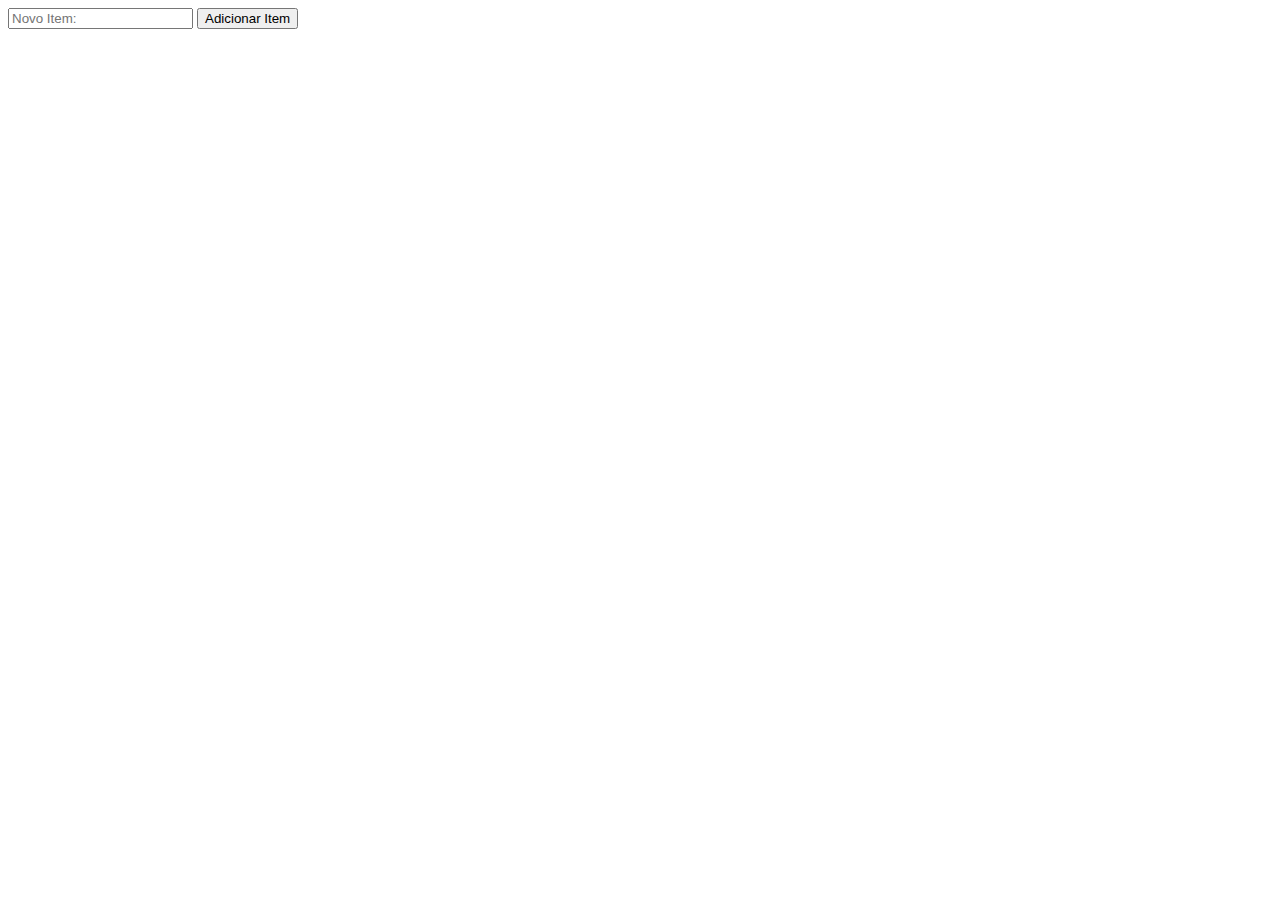
<file: Dom/add-items/index.html>
<!DOCTYPE html>
<html lang="en">
<head>
    <meta charset="UTF-8">
    <meta name="viewport" content="width=device-width, initial-scale=1.0">
    <title>Adicionar itens na Lista</title>
</head>
<body>
    <input type="text" id="itemInput" placeholder="Novo Item:">
    <button id="addItem">Adicionar Item</button>
    <ul id="lista"></ul>

    <script src="scripts.js"></script>
</body>
</html>
</file>
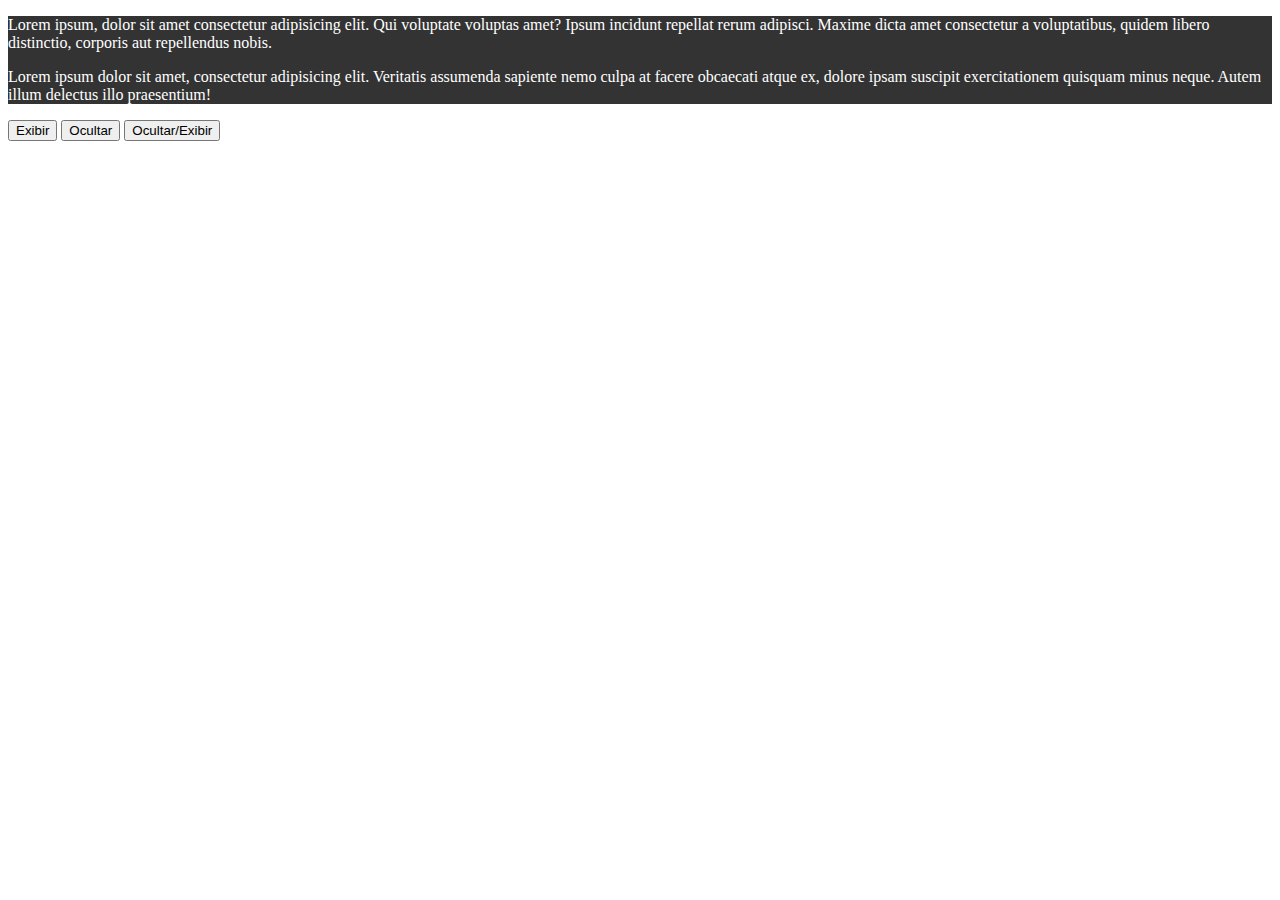
<file: Dom/eventos-mause/index.html>
<!DOCTYPE html>
<html lang="en">
<head>
    <meta charset="UTF-8">
    <meta name="viewport" content="width=device-width, initial-scale=1.0">
    <title>Eventos de mause</title>
    <link rel="stylesheet" href="styles.css">
</head>
<body>
<div id="content">
    <p>Lorem ipsum, dolor sit amet consectetur adipisicing elit. Qui voluptate voluptas amet? Ipsum incidunt repellat rerum adipisci. Maxime dicta amet consectetur a voluptatibus, quidem libero distinctio, corporis aut repellendus nobis.</p>
    <p>Lorem ipsum dolor sit amet, consectetur adipisicing elit. Veritatis assumenda sapiente nemo culpa at facere obcaecati atque ex, dolore ipsam suscipit exercitationem quisquam minus neque. Autem illum delectus illo praesentium!</p>
</div>

<button id="show">Exibir</button>
<button id="hide">Ocultar</button>

<button id="hideShowContent">Ocultar/Exibir</button>

<script src="scripts.js"></script>
    
</body>
</html>
</file>
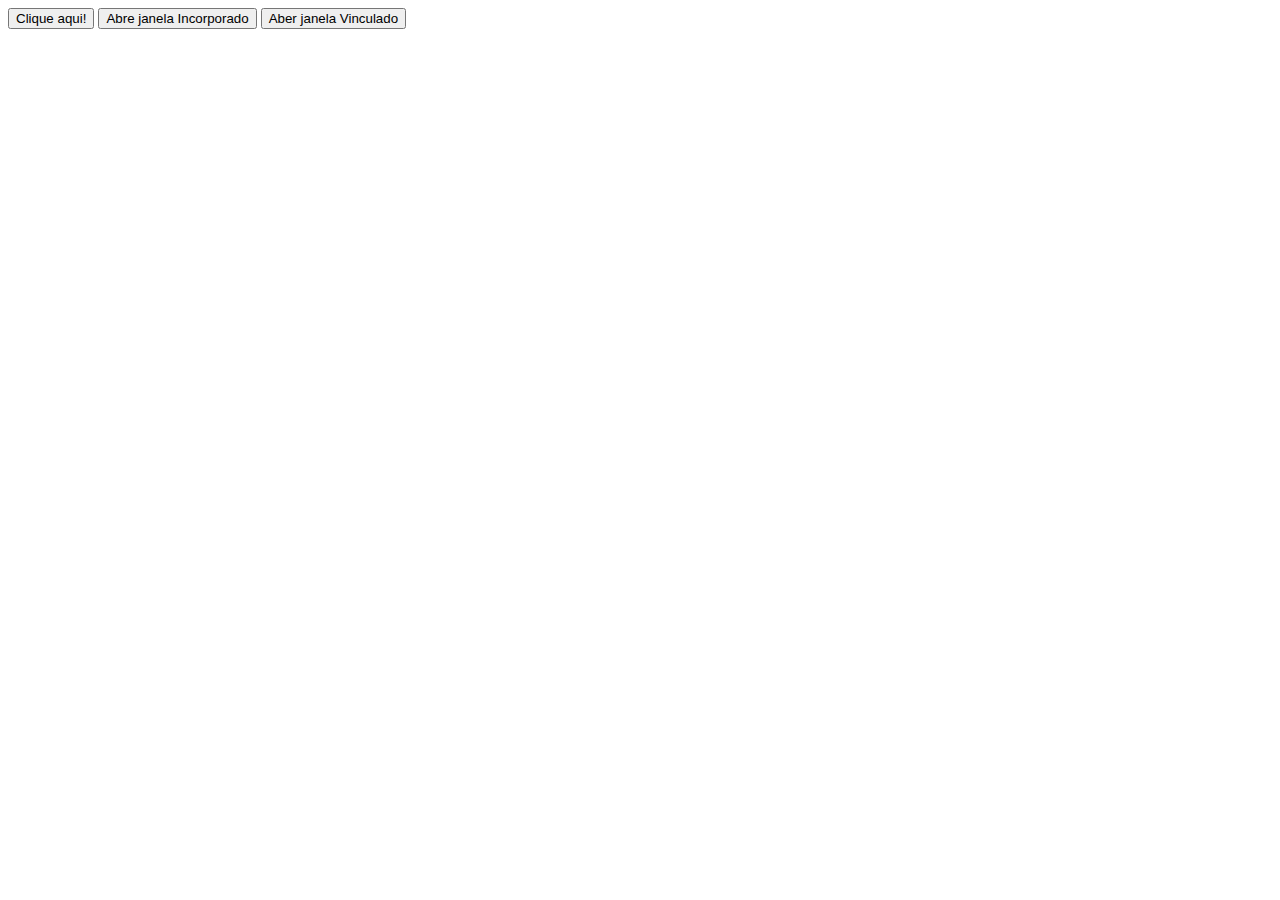
<file: Dom/html x js/index.html>
<!DOCTYPE html>
<html lang="en">
<head>
    <meta charset="UTF-8">
    <meta name="viewport" content="width=device-width, initial-scale=1.0">
    <title>Dom - Javadcrip</title>
</head>
<body>

    <button onclick="alert('Abrindo a janela inline')">Clique aqui!</button>

    <button id="abreAlert">Abre janela Incorporado</button>

    <button id="abreAlertVinculado">Aber janela Vinculado</button>

    <script>
        const btAbreAlert = document.getElementById("abreAlert")

        // console.log("botão alerte",btAbreAlert)

        btAbreAlert.addEventListener("click", ()=>{
            alert("abrindo a janela do condigo incorporado")
        })
    </script>

    <script src="scripts.js"></script>
    
</body>
</html>
</file>
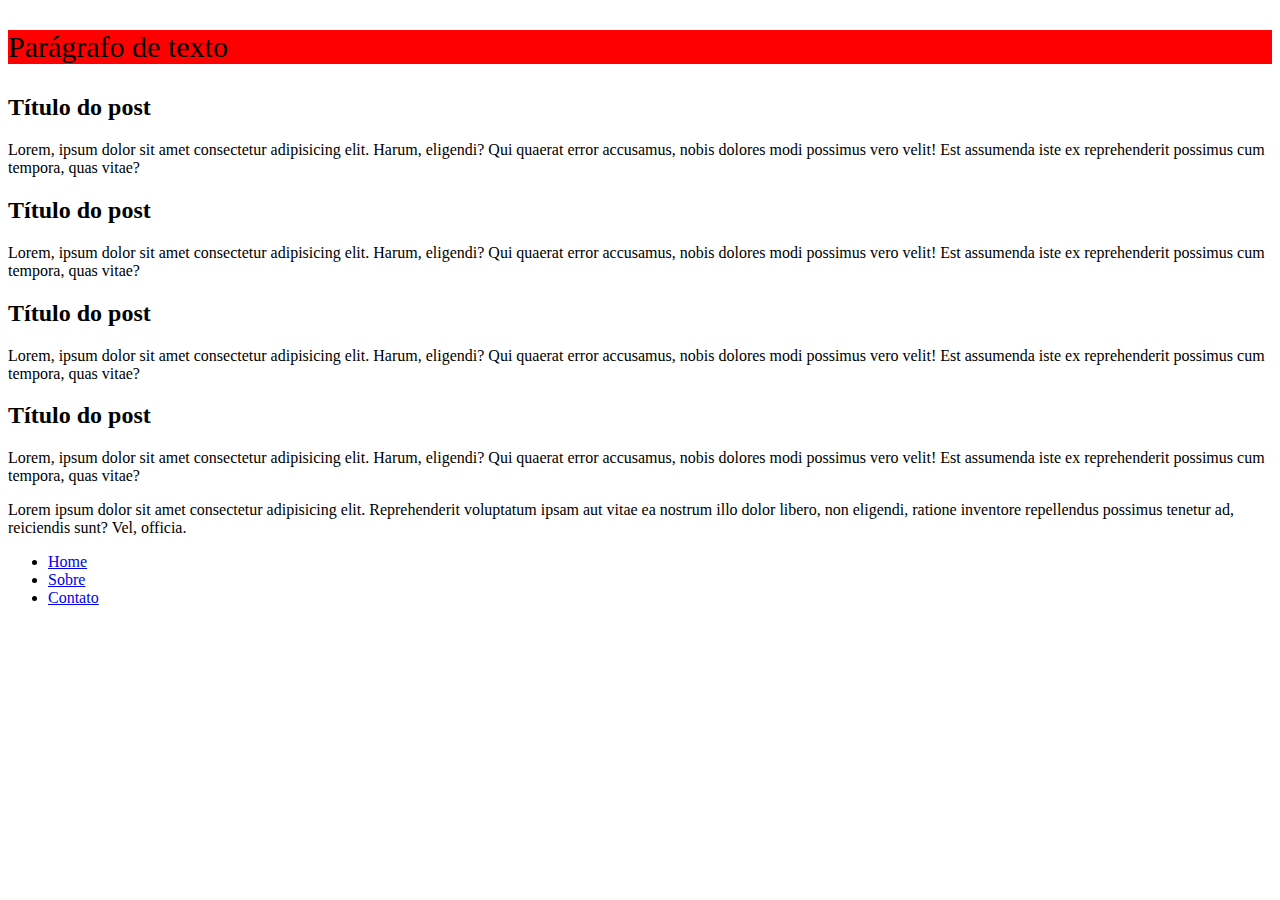
<file: Dom/html x js/selecao/index.html>
<!DOCTYPE html>
<html lang="en">
<head>
    <meta charset="UTF-8">
    <meta name="viewport" content="width=device-width, initial-scale=1.0">
    <title>Seleção de Elementos com JS</title>
</head>
<body>

    <div id="content"></div>

    <h2>Título do post</h2>

    <p class="text">Lorem, ipsum dolor sit amet consectetur adipisicing elit. Harum, eligendi? Qui quaerat error accusamus, nobis dolores modi possimus vero velit! Est assumenda iste ex reprehenderit possimus cum tempora, quas vitae?</p>

    
    <h2>Título do post</h2>

    <p class="text">Lorem, ipsum dolor sit amet consectetur adipisicing elit. Harum, eligendi? Qui quaerat error accusamus, nobis dolores modi possimus vero velit! Est assumenda iste ex reprehenderit possimus cum tempora, quas vitae?</p>
    
    
    <h2>Título do post</h2>

    <p class="text">Lorem, ipsum dolor sit amet consectetur adipisicing elit. Harum, eligendi? Qui quaerat error accusamus, nobis dolores modi possimus vero velit! Est assumenda iste ex reprehenderit possimus cum tempora, quas vitae?</p>
    
    
    <h2>Título do post</h2>

    <p class="text">Lorem, ipsum dolor sit amet consectetur adipisicing elit. Harum, eligendi? Qui quaerat error accusamus, nobis dolores modi possimus vero velit! Est assumenda iste ex reprehenderit possimus cum tempora, quas vitae?</p>
    

    <div id="feature">
        <p>Lorem ipsum dolor sit amet consectetur adipisicing elit. Reprehenderit voluptatum ipsam aut vitae ea nostrum illo dolor libero, non eligendi, ratione inventore repellendus possimus tenetur ad, reiciendis sunt? Vel, officia.</p>
    </div>

    <div id="links">
        <ul>
            <li><a href="index.html">Home</a></li>
            <li><a href="sobre.html">Sobre</a></li>
            <li><a href="contato.html">Contato</a></li>
        </ul>
    </div>

       <script src="scripts.js"></script>
    
</body>
</html>
</file>
<file: Dom/eventos-mause/styles.css>
#content{
    background: #333;
    color: #FFF;
}



.hide{
    display: none;
}

.show{
    display: block;
}
</file>
